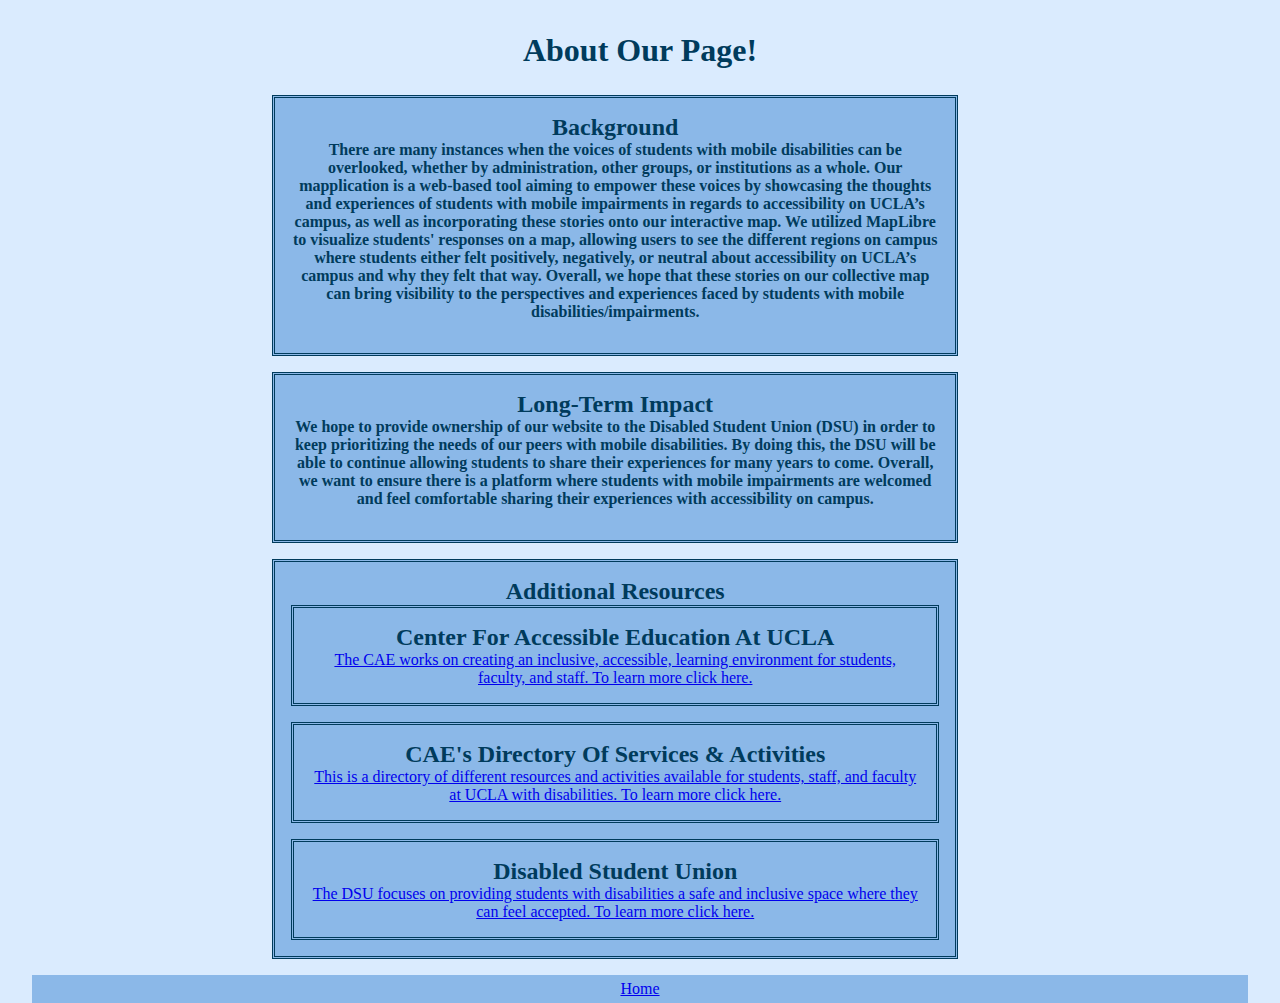
<file: Project1/file.html>
<!DOCTYPE html>
<html>
    <head>
        <title>About</title>
        <meta charset="utf-8" />
        <link rel="shortcut icon" href="#">
        <link rel="stylesheet" href="styles/style.css">
    </head>

    <body>
        <header>
            <div class="top">
            About Our Page!
            </div>
        </header>

        <main>
            <div class="portfolio">
                <div class="page">
                <div class="special1">
                    <h6>Background</h6>
                    <h2>There are many instances when the voices of students with mobile disabilities can be overlooked, whether by administration, other groups, or institutions as a whole. Our mapplication is a web-based tool aiming to empower these voices by showcasing the thoughts and experiences of students with mobile impairments in regards to accessibility on UCLA’s campus, as well as incorporating these stories onto our interactive map. We utilized MapLibre to visualize students' responses on a map, allowing users to see the different regions on campus where students either felt positively, negatively, or neutral about accessibility on UCLA’s campus and why they felt that way. Overall, we hope that these stories on our collective map can bring visibility to the perspectives and experiences faced by students with mobile disabilities/impairments.</h2>
                </div>
                <div class="special2">
                    <h6>Long-Term Impact</h6>
                    <h2>We hope to provide ownership of our website to the Disabled Student Union (DSU) in order to keep prioritizing the needs of our peers with mobile disabilities. By doing this, the DSU will be able to continue allowing students to share their experiences for many years to come. Overall, we want to ensure there is a platform where students with mobile impairments are welcomed and feel comfortable sharing their experiences with accessibility on campus.</h2>
                </div>
                <div class="resource">
                    <h6>Additional Resources</h6>
                    <div class="change1">
                        <h6>Center For Accessible Education At UCLA</h6>
                        <p><a
                            href="https://cae.ucla.edu/">The CAE works on creating an inclusive, accessible, learning environment for students, faculty, and staff. To learn more click here.</a></p>
                    </div>
                    <div class="change2">
                        <h6>CAE's Directory Of Services & Activities</h6>
                        <p><a
                            href="https://cae.ucla.edu/resources/directory-services-activities">This is a directory of different resources and activities available for students, staff, and faculty at UCLA with disabilities. To learn more click here.</a></p>
                    </div>
                    <div class="change3">
                        <h6>Disabled Student Union</h6>
                        <p><a
                            href="https://community.ucla.edu/studentorg/4411">The DSU focuses on providing students with disabilities a safe and inclusive space where they can feel accepted. To learn more click here.</a></p>
                    </div>
                </div>
                </div>
            </div>
        </main>
        <div id="footer">
            <a href='index.html'>Home</a>
        </div>
        <script src="js/init.js"></script>
    </body>
</html>
</file>
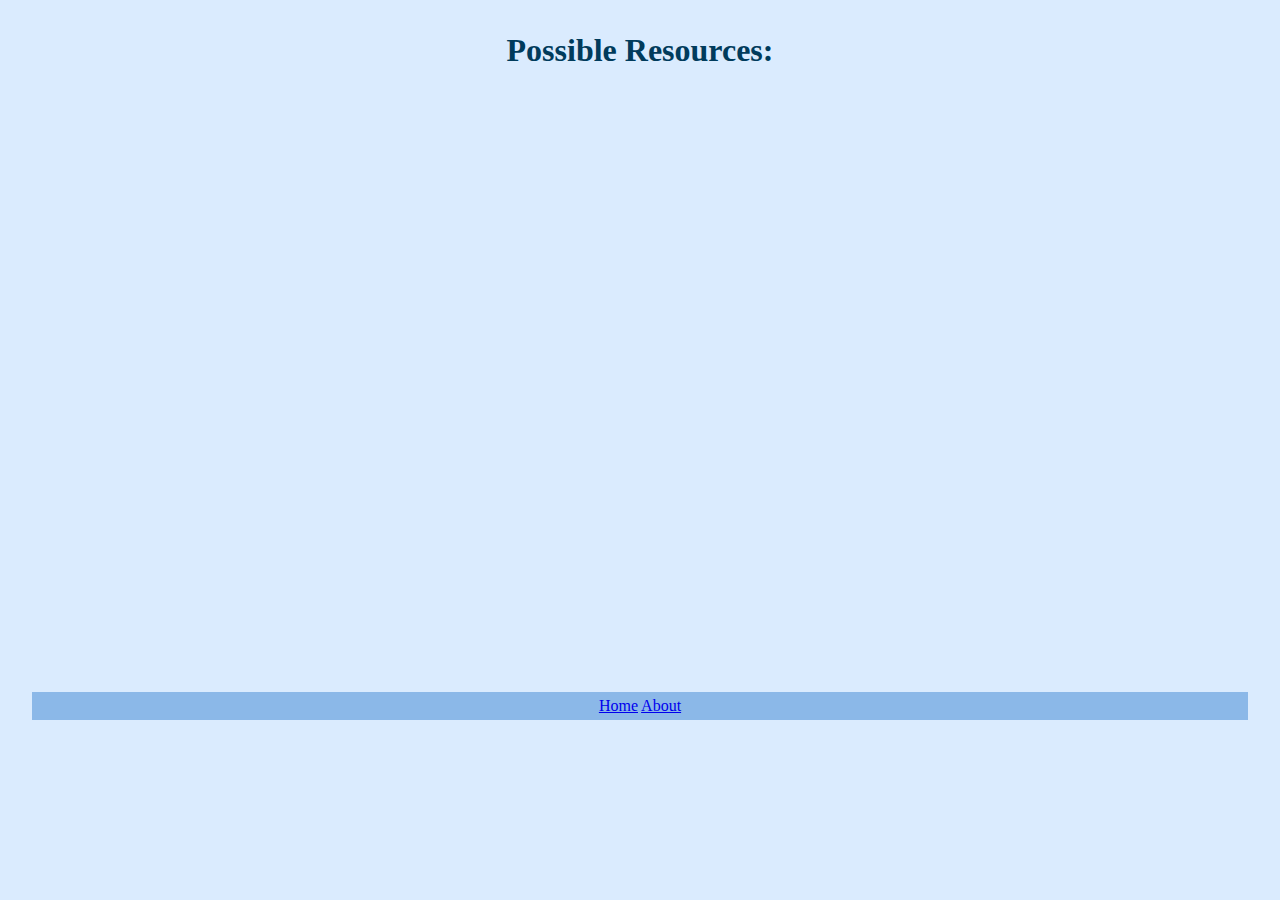
<file: Project1/resource.html>
<!DOCTYPE html>
<html>
    <head>
        <title>Resources</title>
        <meta charset="utf-8" />
        <link rel="shortcut icon" href="#">
        <link rel="stylesheet" href="styles/style.css">
    </head>

    <body>
        <header>
            Possible Resources:
        </header>

        <main>
            <div class="portfolio">
                
            </div>
        </main>
        <div id="footer">
            <a href='index.html'>Home</a>
            <a href='file.html'>About</a>
        </div>
        <script src="js/init.js"></script>
    </body>
</html>
</file>
<file: Project1/styles/style.css>
* {
    font-family: 'Times New Roman', Times, serif, sans-serif;
    margin: 0;
    padding: 0;
    box-sizing: border-box;
}

html {
    background-color: #DAEBFE;
}


html, body {
    height: 80vh;
    padding: 1rem;
    box-sizing: border-box;
}

body {
    display: grid;
    grid-template-areas: 
        "header" 
        "main"  
        "footer"; 
    grid-template-rows: auto 1fr auto;
    color: #003B5C;
}

main {
    padding-top: 10px;
    display: grid;
    grid-template-areas:
        "portfolio map";
    grid-template-columns: 1fr 1fr;
}

header { 
    grid-area: header;
    color: #003B5C;
    font-size: xx-large;
    font-weight: bold;
    text-align: center;

}

main {
    grid-area: main;
}
.portfolio {
    grid-area: portfolio;
    display: flex;
    flex-direction: column;
    /* justify-content: center; */
    align-items: center;
    color: #003B5C;
}

.map-container {
    display: flex;
    height: 100vh; /* Full height of the viewport */
    padding-top: 2rem;
}

#map {
    flex: 1;
    position: relative; /* To position the legend absolutely within the map */
    background-color: lightgray; /* Just for visualization */
}

#legend {
    background-color:#8BB8E8;
    padding: 0.5rem; /* Padding for the legend */
    border: 1px solid #ccc; /* Border for the legend */
    border-radius: 8px; /* Rounded corners */
    box-shadow: 0 2px 4px rgba(0, 0, 0, 0.1); /* Subtle shadow */
    font-size: 0.9rem; /* Slightly smaller font size */
    max-width: 200px; /* Maximum width for the legend */
    position: absolute; /* Position within the map */
    /* the location */
    top: 7.5rem; /* Distance from the top */
    right: 2.2rem; /* Distance from the right */
}

#footer {
    grid-area: footer;
    padding: 5px;
    background-color: #8BB8E8;
    color: #fff;
    text-align: center;
    color: #003B5C;
    margin-top: 1rem;
    width:100%;
}

.marker-Negative, .marker-Positive, .marker-Neutral {
    width: 30px;
    height: 30px;
    border-radius: 50%;
}

.marker-Positive{
    background-color: green;
}

.marker-Negative{
    background-color: #ff0000;
}

.marker-Neutral{
    background-color: #fff00f;
}

/* #Positive:checked + label {
    color: green;
}

#Negative:checked + label {
    color: red;
}

#Neutral:checked + label {
    color: yellow;
} */

#leftcontent{
    display: none;
    padding-top: 5rem;
}
#contents{
    grid-area: contents;
    display: flex;
    justify-content: center;
    align-items: center;
    gap: 10px;
    margin-right: 1rem;
    background-color:#8BB8E8;
    padding-left: 1rem;
    padding-right: 1rem;
    padding-top: 0.5rem;
    padding-bottom: 0.5rem;
    border-color: #003B5C;
    border-style: double;
}

.maplibregl-popup{
    max-height: 200px; /* Adjust the height as needed */
    overflow-y: auto;
}

.modal {
    display: none; /* Hidden by default */
    position: fixed; /* Stay in place */
    z-index: 1; /* Sit on top */
    left: 0;
    top: 0;
    width: 100%; /* Full width */
    height: 100%; /* Full height */
    overflow: auto; /* Enable scroll if needed */
    background-color: rgb(0,0,0); /* Fallback color */
    background-color: rgba(0,0,0,0.4); /* Black w/ opacity */
  }
  
  /* Modal Content/Box */
  .modal-content {
    background-color: #DAEBFE;
    margin: 15% auto; /* 15% from the top and centered */
    padding: 20px;
    border: 1px solid #003B5C;
    max-width: 90%; 
    max-height: 80%; 
    overflow: auto; 
   
    width: auto; 
}
  
  /* The Close Button */
  .close {
    color: #003B5C;
    float: right;
    font-size: 28px;
    font-weight: bold;
  }
  
  .close:hover,
  .close:focus {
    color: 055cf25c;
    text-decoration: none;
    cursor: pointer;
  }

  h1 {
    font-size: x-large;
    text-align: center;
    padding-bottom: 1rem;
  }

  h2 {
    font-size: medium;
    padding-bottom: 1rem;
  }

  h3 {
    font-size: x-large;
    padding-left: 43rem;
    color: 055cf25c;
    padding-top: 1.5rem;
    padding-bottom: .5rem;
  }

  h5 {
    font-size: x-large;
    color: 055cf25c;
    text-align: center;
  }

  h6 {
    font-size: x-large;
    color: 055cf25c;
    text-align: center;
  }

  #myBtn {
    font-size: 15px;
    color:#000000;
    font-weight: bold;
    border-radius: 12px;    
    border-color: #000000;
    background-color:#8BB8E8;
    box-shadow: 0 12px 16px 0 rgba(0,0,0,0.24), 0 17px 50px 0 rgba(0,0,0,0.19);
    padding: 6px 10px;
    margin-left: 15rem;
}

  #aboutButton {
    font-size: 15px;
    font-weight: bold;
    color: #000000;
    border-radius: 12px;    
    border-color: #000000;
    background-color:#8BB8E8;
    box-shadow: 0 12px 16px 0 rgba(0,0,0,0.24), 0 17px 50px 0 rgba(0,0,0,0.19);
    padding: 7px 11px;
    margin-left: 2rem;
    margin-right: 2rem;
}

header a{
    text-decoration: none;
}

#surveyButton {
    font-size: 15px;
    color:#000000;
    font-weight: bold;
    border-radius: 12px;    
    border-color: #000000;
    background-color:#8BB8E8;
    box-shadow: 0 12px 16px 0 rgba(0,0,0,0.24), 0 17px 50px 0 rgba(0,0,0,0.19);
    padding: 7px 11px;
    
}

.change1 {
    border-style: double;
    padding-left: 1rem;
    padding-right: 1rem;
    padding-top: 1rem;
    padding-bottom: 1rem;
    text-align: center;
}

.change2 {
    border-style: double;
    margin-top: 1rem;
    padding-left: 1rem;
    padding-right: 1rem;
    padding-top: 1rem;
    padding-bottom: 1rem;
    text-align: center;
}

.change3 {
    border-style: double;
    margin-top: 1rem;
    padding-left: 1rem;
    padding-right: 1rem;
    padding-top: 1rem;
    padding-bottom: 1rem;
    text-align: center;
}

.special1 {
    border-style: double;
    margin-top: 1rem;
    padding-left: 1rem;
    padding-right: 1rem;
    padding-top: 1rem;
    padding-bottom: 1rem;
    text-align: center;
    background-color:#8BB8E8;
}

.special2 {
    border-style: double;
    margin-top: 1rem;
    padding-left: 1rem;
    padding-right: 1rem;
    padding-top: 1rem;
    padding-bottom: 1rem;
    text-align: center;
    background-color:#8BB8E8;
}

.card {
    padding: 1rem;
    margin: 1rem 0;
    border-radius: 8px;
    box-shadow: 0 2px 4px rgba(0, 0, 0, 0.1);
    border: 1px solid #ccc; /* Add border */
    background-color: #fff; /* Ensure background color is set */
    text-align: left;
}

.card-container {
    display: flex;
    flex-direction: column;
    gap: 1rem; /* Space between cards */
    overflow-y: auto; /* Enable vertical scroll */
}

.resource {
    border-style: double;
    margin-top: 1rem;
    padding-left: 1rem;
    padding-right: 1rem;
    padding-top: 1rem;
    padding-bottom: 1rem;
    text-align: left;
    background-color:#8BB8E8;
}

.Chart {
    font-size: 15px;
    font-weight: bold;
    color: #000000;
    border-radius: 12px;    
    border-color: #000000;
    background-color:#8BB8E8;
    box-shadow: 0 12px 16px 0 rgba(0,0,0,0.24), 0 17px 50px 0 rgba(0,0,0,0.19);
    padding: 7px 11px;
}

#myChart {
    margin-top: 12rem;
    margin-left: 1rem;
    margin-right: 1rem;
}

.page {
    margin-left: 30rem;
    height: 100%;
    width: 100%;
}
</file>
